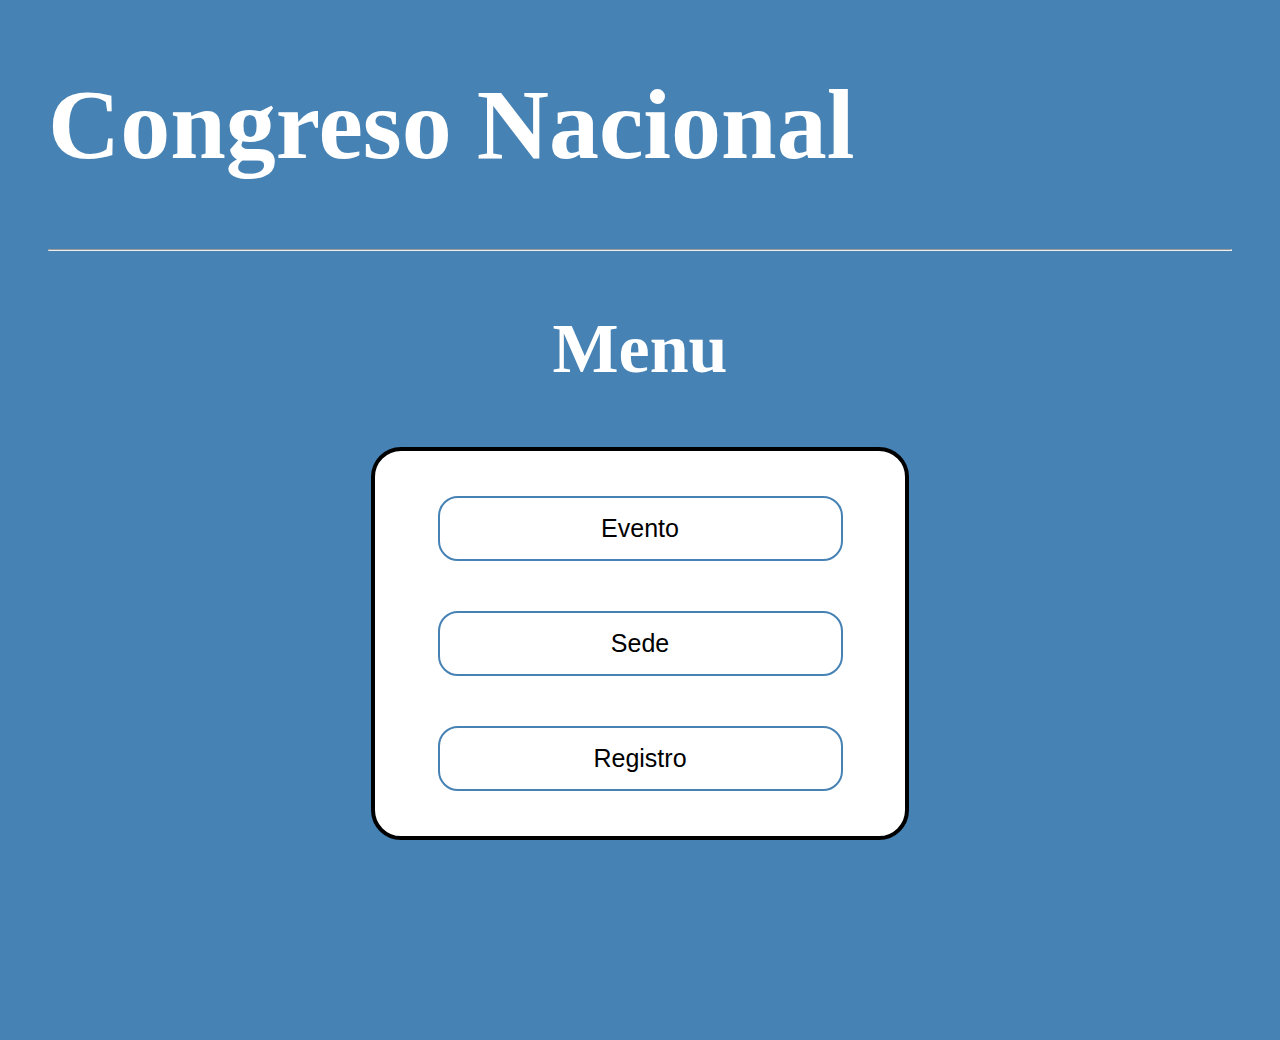
<file: index.html>
<!DOCTYPE html>
<html>
<head>
    <meta charset="UTF-8">
    <meta name="viewport" content="width=s, initial-scale=1.0">
    <title>Menu</title>
    <link rel="stylesheet" type="text/css" href="css/estilos.css">
</head>
<body>
    <h1>Congreso Nacional</h1>
    <hr>
    <h2>Menu</h2>
    <div id="div_menu">
        <a href="evento.html">
            <button id="btn_menu">Evento</button>
        </a>
        <a href="sede.html">
            <button id="btn_menu">Sede</button>
        </a>
        <a href="registro.html">
            <button id="btn_menu">Registro</button>
        </a>
    </div>
</body>
</html>
</file>
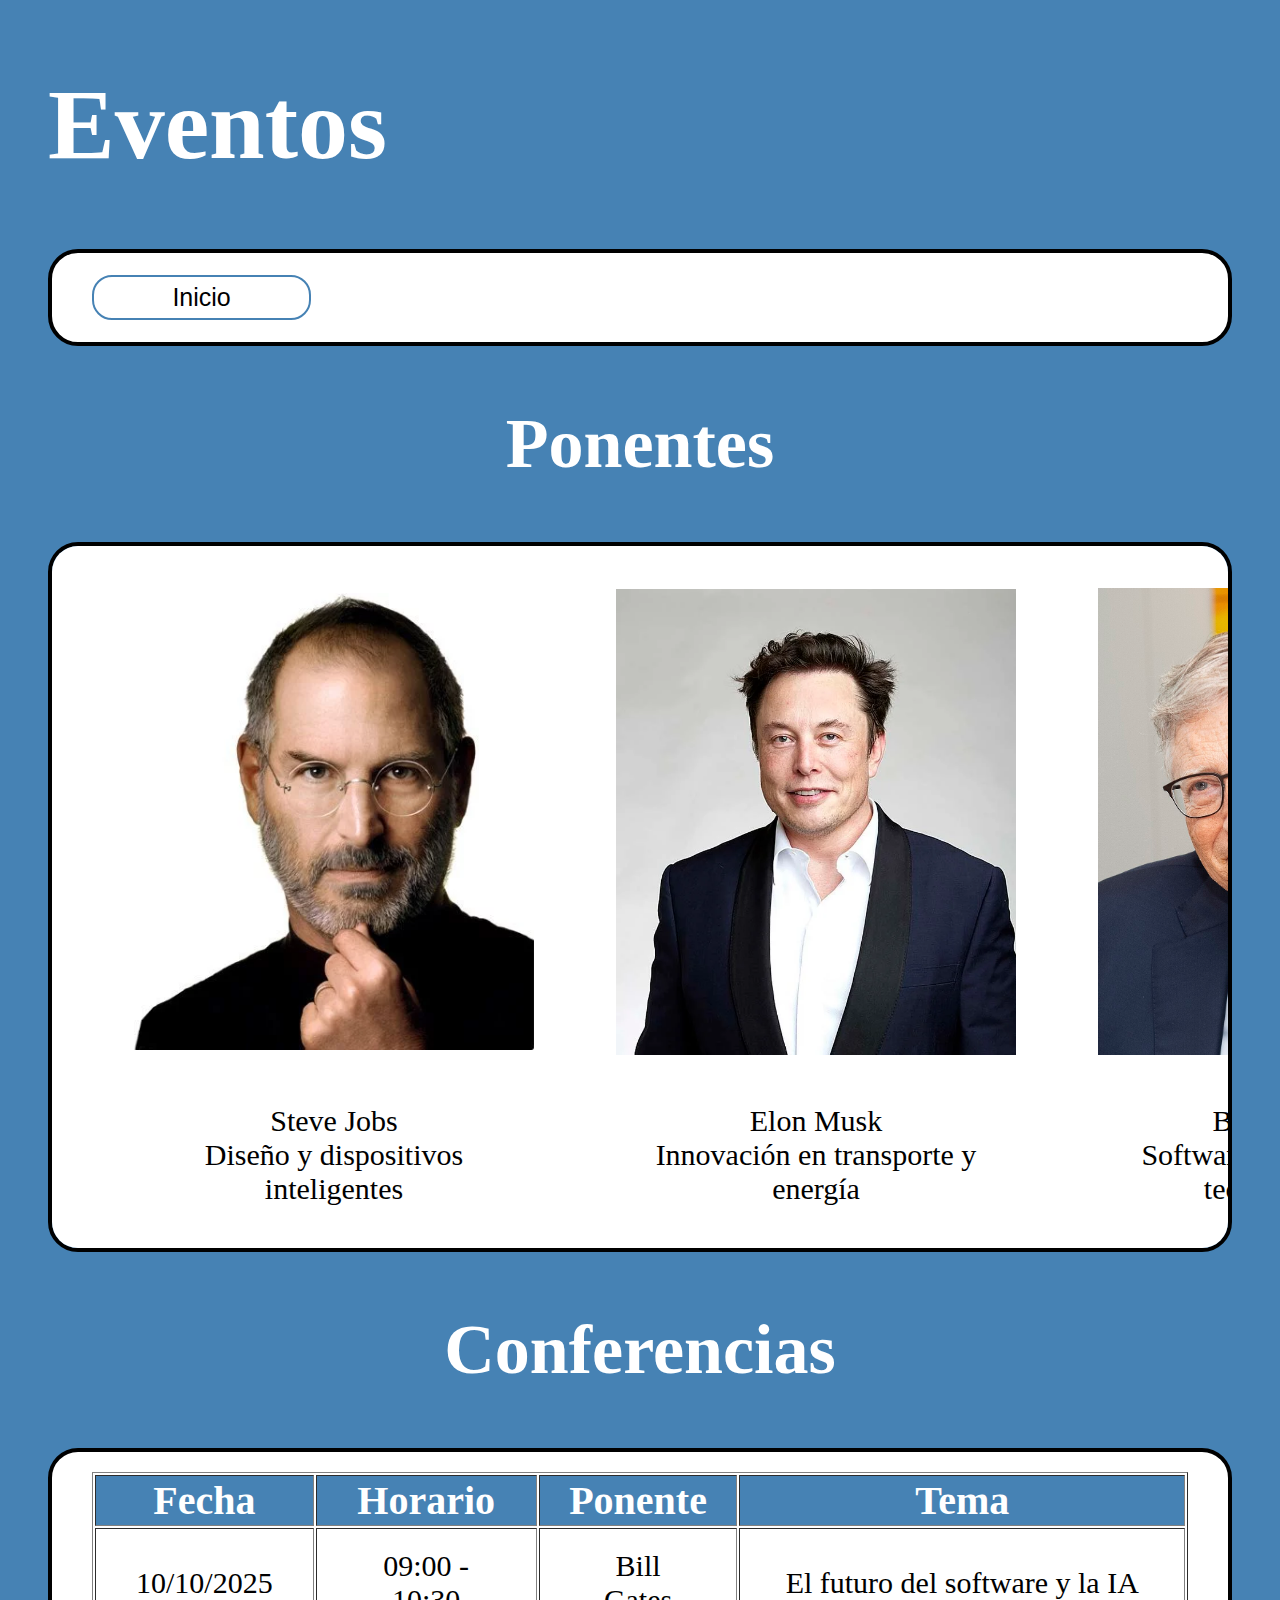
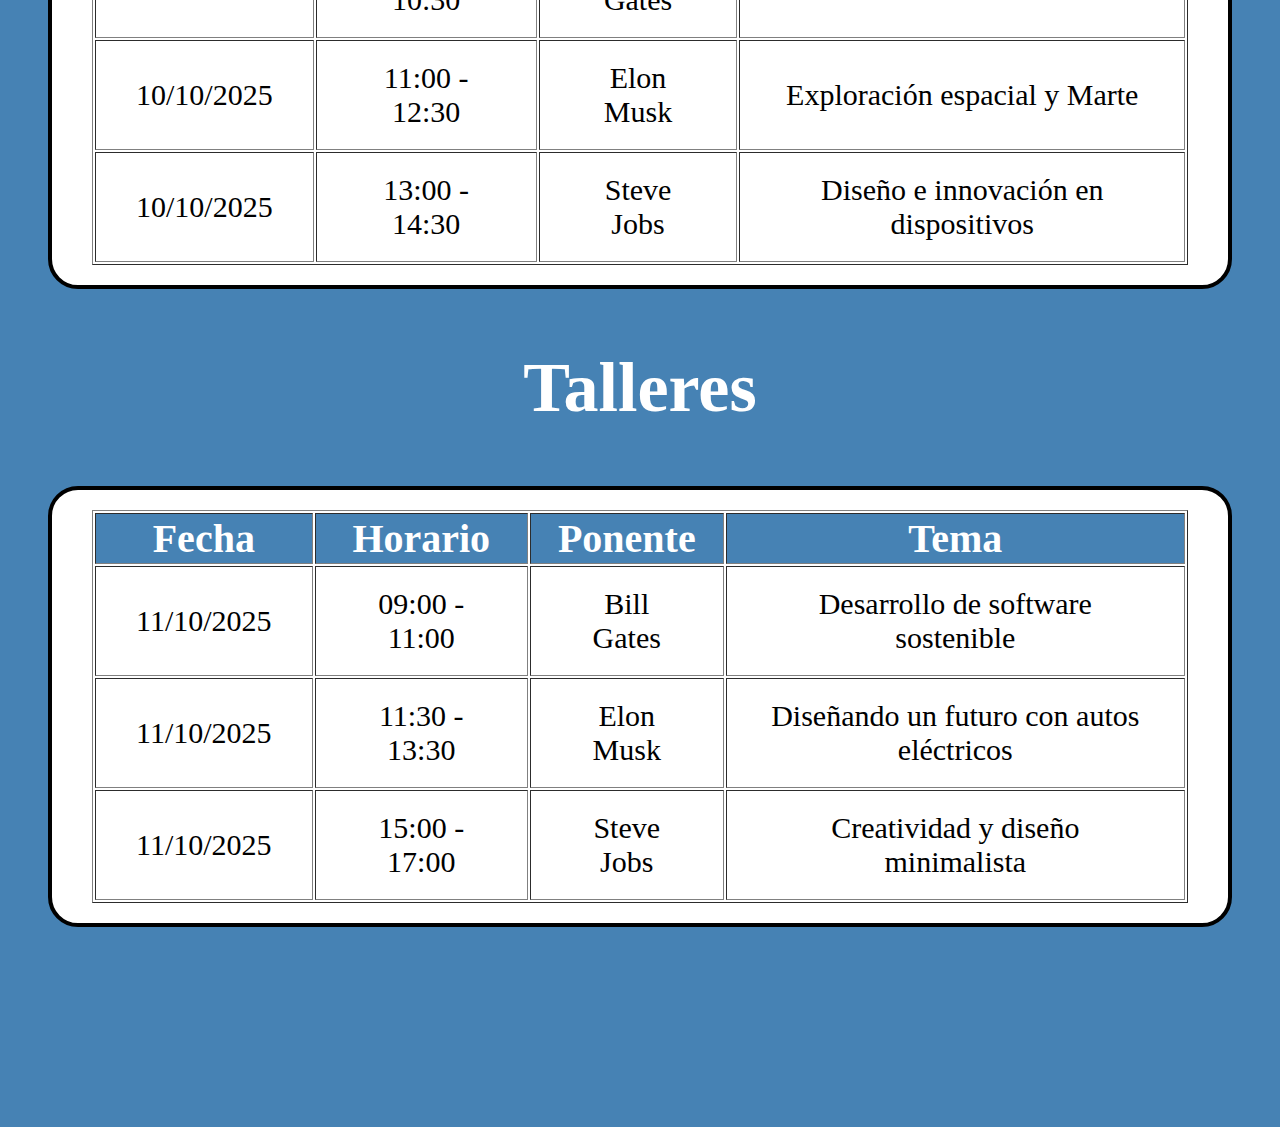
<file: evento.html>
<!DOCTYPE html>
<html>
<head>
    <meta charset="UTF-8">
    <meta name="viewport" content="width=device-width, initial-scale=1.0">
    <link rel="stylesheet" type="text/css" href="css/estilos.css">
    <title>Document</title>
</head>
<body>
    <h1>Eventos</h1>
    <div id="div_even">
        <a href="index.html">
            <button id="btn_even">Inicio</button>
        </a>
    </div>
    <h2>Ponentes</h2>
    <div id="div_even">
        <table id="table_even" border="0">
            <tr>
                <td><img src="imagenes/450_1000.png" alt="Steve Jobs" width="400"></td>
                <td><img src="imagenes/Elon_Musk_Royal_Society.png" alt="Elon Musk" width="400"></td>
                <td><img src="imagenes/Bill_Gates_-_2023_-_P062021-967902_(cropped).png" alt="Bill Gates" width="350">
                </td>
            </tr>
            <tr>
                <td>Steve Jobs<br>Diseño y dispositivos inteligentes</td>
                <td>Elon Musk<br>Innovación en transporte y energía</td>
                <td>Bill Gates<br>Software y filantropía tecnológica</td>
            </tr>
        </table>
    </div>
    <h2>Conferencias</h2>
    <div id="div_even">
        <table id="table_even" border="1">
            <tr>
                <th>Fecha</th>
                <th>Horario</th>
                <th>Ponente</th>
                <th>Tema</th>
            </tr>
            <tr>
                <td>10/10/2025</td>
                <td>09:00 - 10:30</td>
                <td class="ponente">Bill Gates</td>
                <td>El futuro del software y la IA</td>
            </tr>
            <tr>
                <td>10/10/2025</td>
                <td>11:00 - 12:30</td>
                <td class="ponente">Elon Musk</td>
                <td>Exploración espacial y Marte</td>
            </tr>
            <tr>
                <td>10/10/2025</td>
                <td>13:00 - 14:30</td>
                <td class="ponente">Steve Jobs</td>
                <td>Diseño e innovación en dispositivos</td>
            </tr>

        </table>
    </div>
    <h2>Talleres</h2>
    <div id="div_even">
        <table id="table_even" border="1">
            <tr>
                <th>Fecha</th>
                <th>Horario</th>
                <th>Ponente</th>
                <th>Tema</th>
            </tr>
            <tr>
                <td>11/10/2025</td>
                <td>09:00 - 11:00</td>
                <td class="ponente">Bill Gates</td>
                <td>Desarrollo de software sostenible</td>
            </tr>
            <tr>
                <td>11/10/2025</td>
                <td>11:30 - 13:30</td>
                <td class="ponente">Elon Musk</td>
                <td>Diseñando un futuro con autos eléctricos</td>
            </tr>
            <tr>
                <td>11/10/2025</td>
                <td>15:00 - 17:00</td>
                <td class="ponente">Steve Jobs</td>
                <td>Creatividad y diseño minimalista</td>
            </tr>
        </table>
    </div>
</body>
</html>
</file>
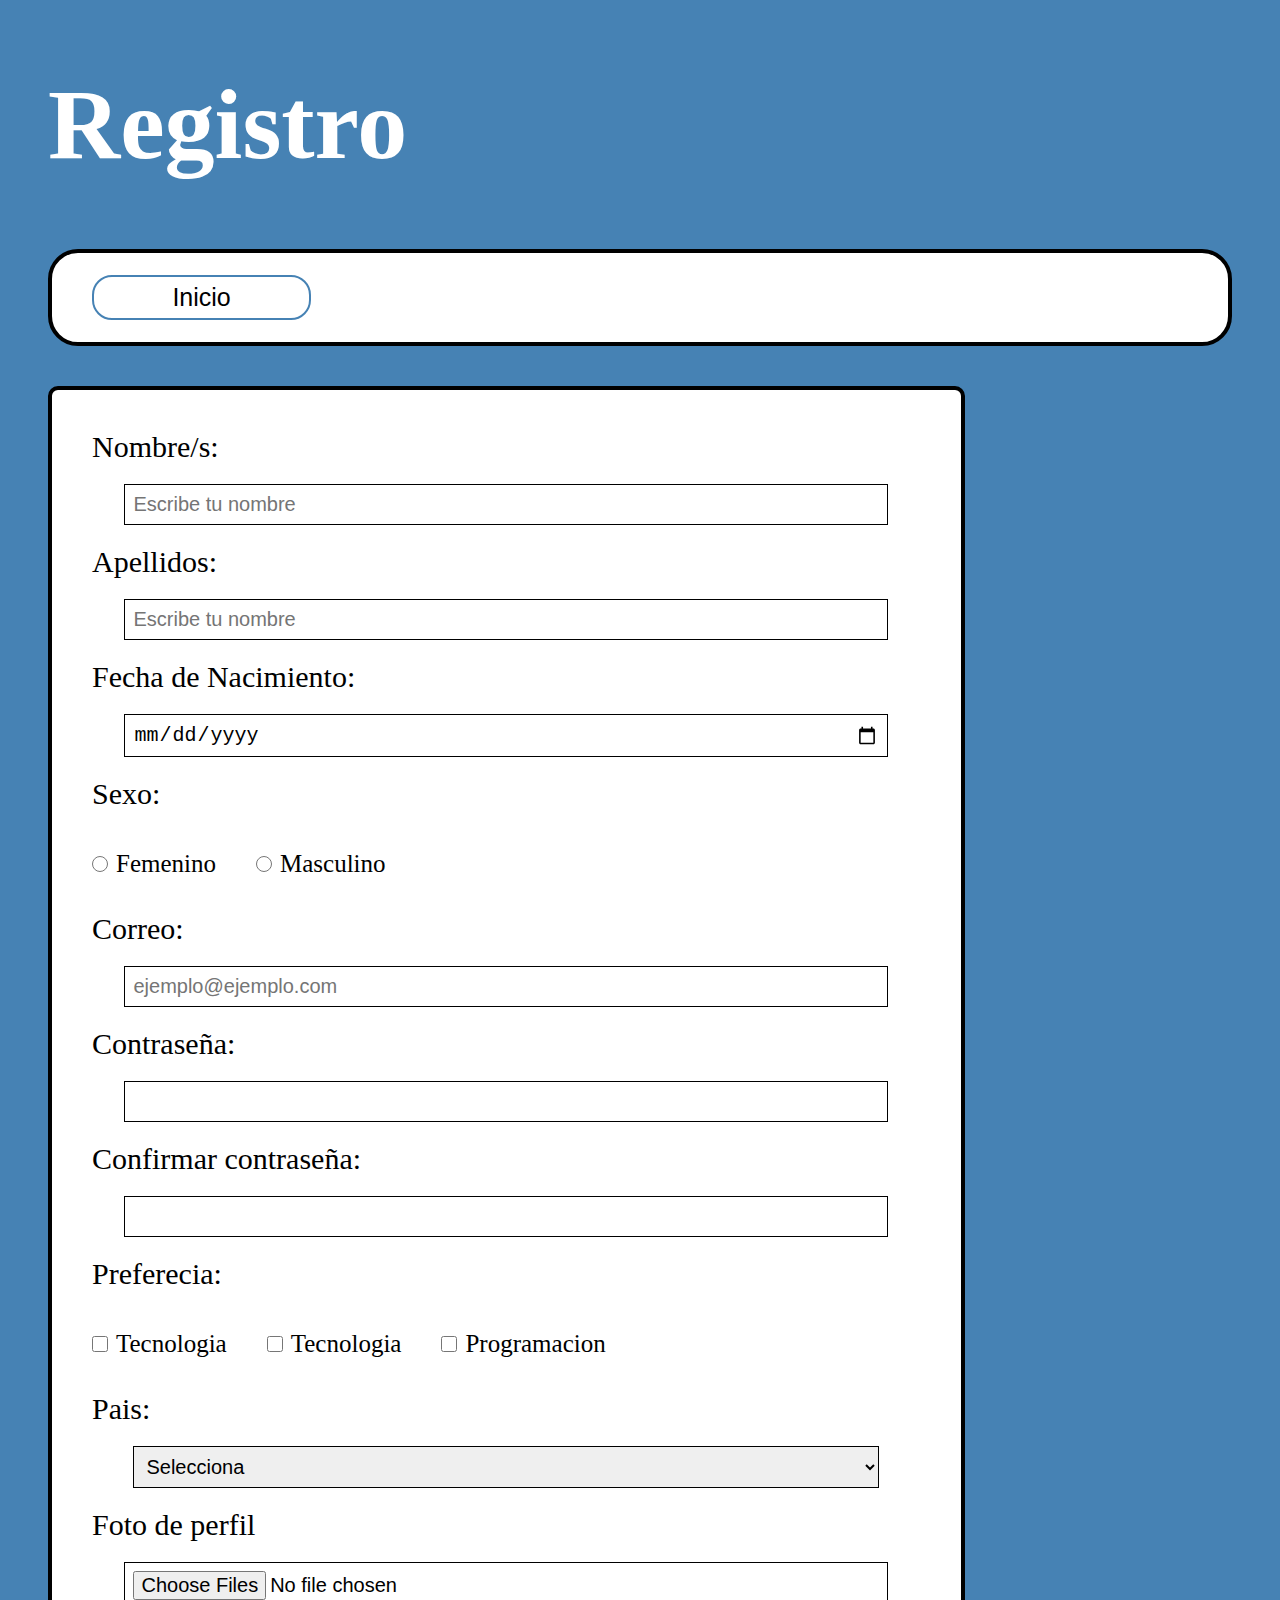
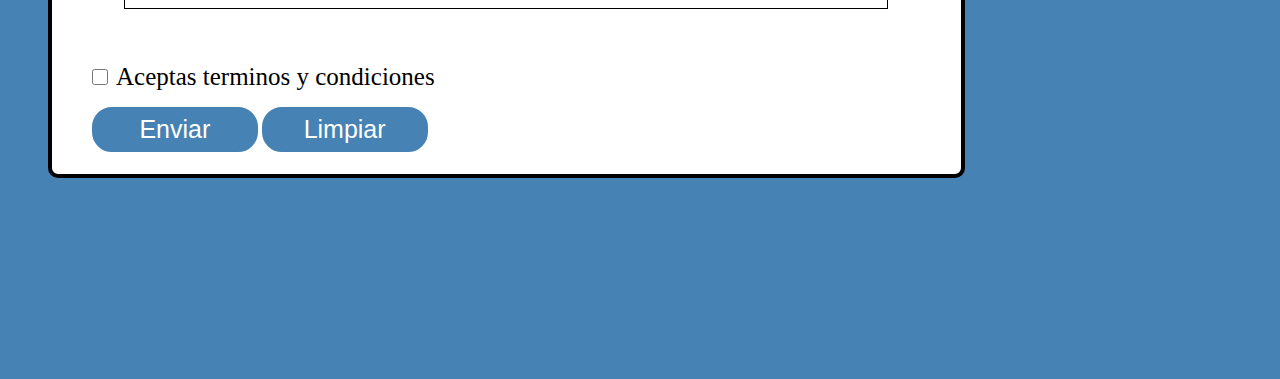
<file: registro.html>
<!DOCTYPE html>
<html>
<head>
    <meta charset="UTF-8">
    <meta name="viewport" content="width=device-width, initial-scale=1.0">
    <link rel="stylesheet" type="text/css" href="css/estilos.css">
    <title>Registro</title>
</head>
<body>
    <h1>Registro</h1>
    <div id="div_reg">
        <a href="index.html">
            <button id="btn_reg">Inicio</button>
        </a>
    </div>
    
    <form id="contacto-form" action="#" method="post">
        <label for="">Nombre/s: </label>
        <input type="text" name="nombre" id="nombre" placeholder="Escribe tu nombre" required>

        <label for="">Apellidos: </label>
        <input type="text" name="nombre" id="nombre" placeholder="Escribe tu nombre" required>

        <label for="fecha">Fecha de Nacimiento: </label>
        <input type="date" id="fecha" name="fecha">

        <label for="sexo">Sexo: </label>
        <div id="div_radio">
            <label><input type="radio" id="femenino" name="sexo" value="femenino">Femenino</label>
            <label><input type="radio" id="masculino" name="sexo" value="masculino">Masculino</label>
        </div>

        <label for="correo">Correo: </label>
        <input type="email" id="correo" name="correo" required placeholder="ejemplo@ejemplo.com">

        <label for="password">Contraseña: </label>
        <input type="password" id="password" name="password" required>

        <label for="confirpassword">Confirmar contraseña: </label>
        <input type="password" id="confirpassword" name="confirpassword" required>

        <label for="preferencia">Preferecia: </label>
        <div id="checkbox_pref">
            <label for="">
                <input type="checkbox" id="Tecnologia" name="preferencia" value="Tecnologia">Tecnologia
            </label>
            <label for="">
                <input type="checkbox" id="Robotica" name="preferencia" value="Tecnologia">Tecnologia
            </label>
            <label for="">
                <input type="checkbox" id="Programacion" name="preferencia" value="Programacion">Programacion
            </label>
        </div>

        <label for="pais">Pais: </label>
        <select name="pais" id="select_pais">
            <option value>Selecciona</option>
            <option value="0">Mexico</option>
            <option value="1">USA</option>
            <option value="2">Canada</option>
            <option value="3">Colombia</option>
            <option value="4">Chile</option>
            <option value="5">Argentina</option>
            <option value="6">Peru</option>
        </select>

        <label for="foto">Foto de perfil</label>
        <input type="file" id="foto" name="foto" multiple accept="..jpg, .jpeg, .png, .HEIC">

        <div id="checkbox_pref">
            <label>
                <input type="checkbox" id="aceptar" name="aceptar" value="aceptado" required> Aceptas terminos y
                condiciones
            </label>
        </div>

        <button type="submit">Enviar</button>
        <button type="reset">Limpiar</button>
    </form>
</body>
</html>
</file>
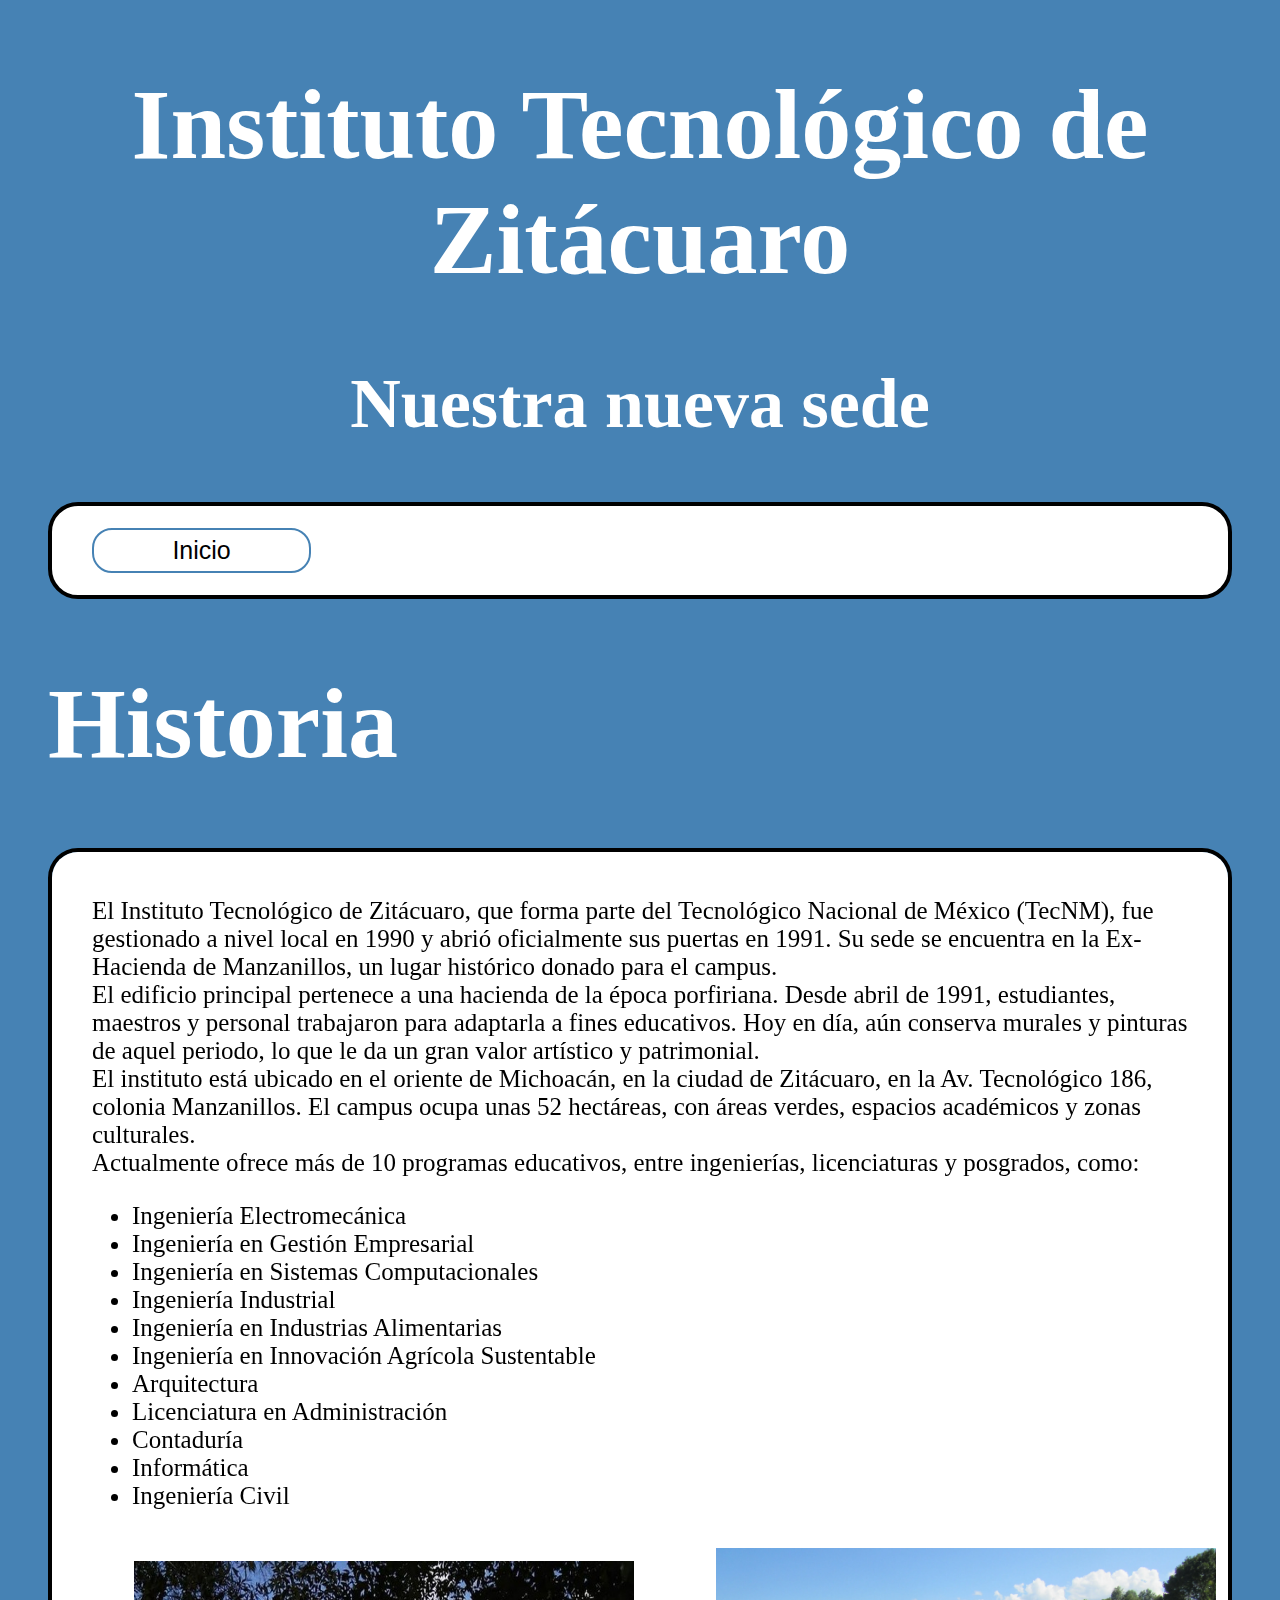
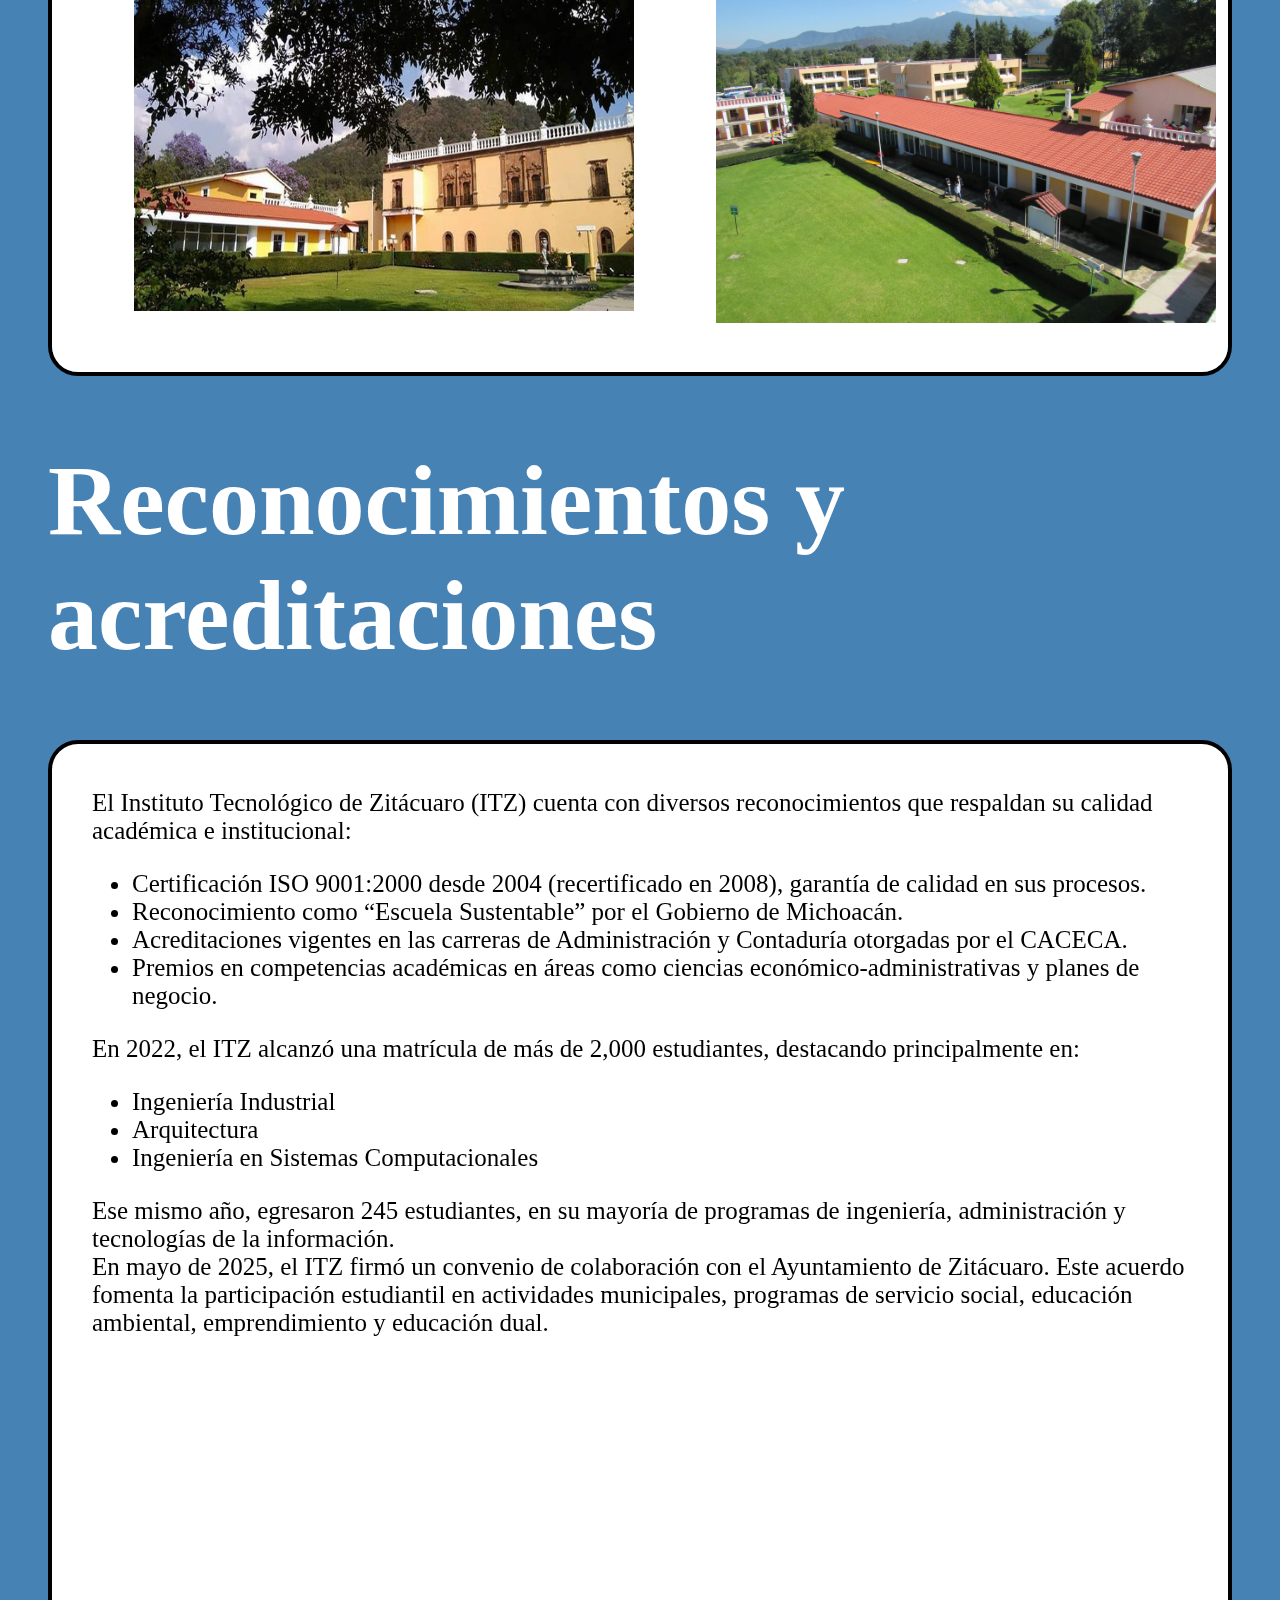
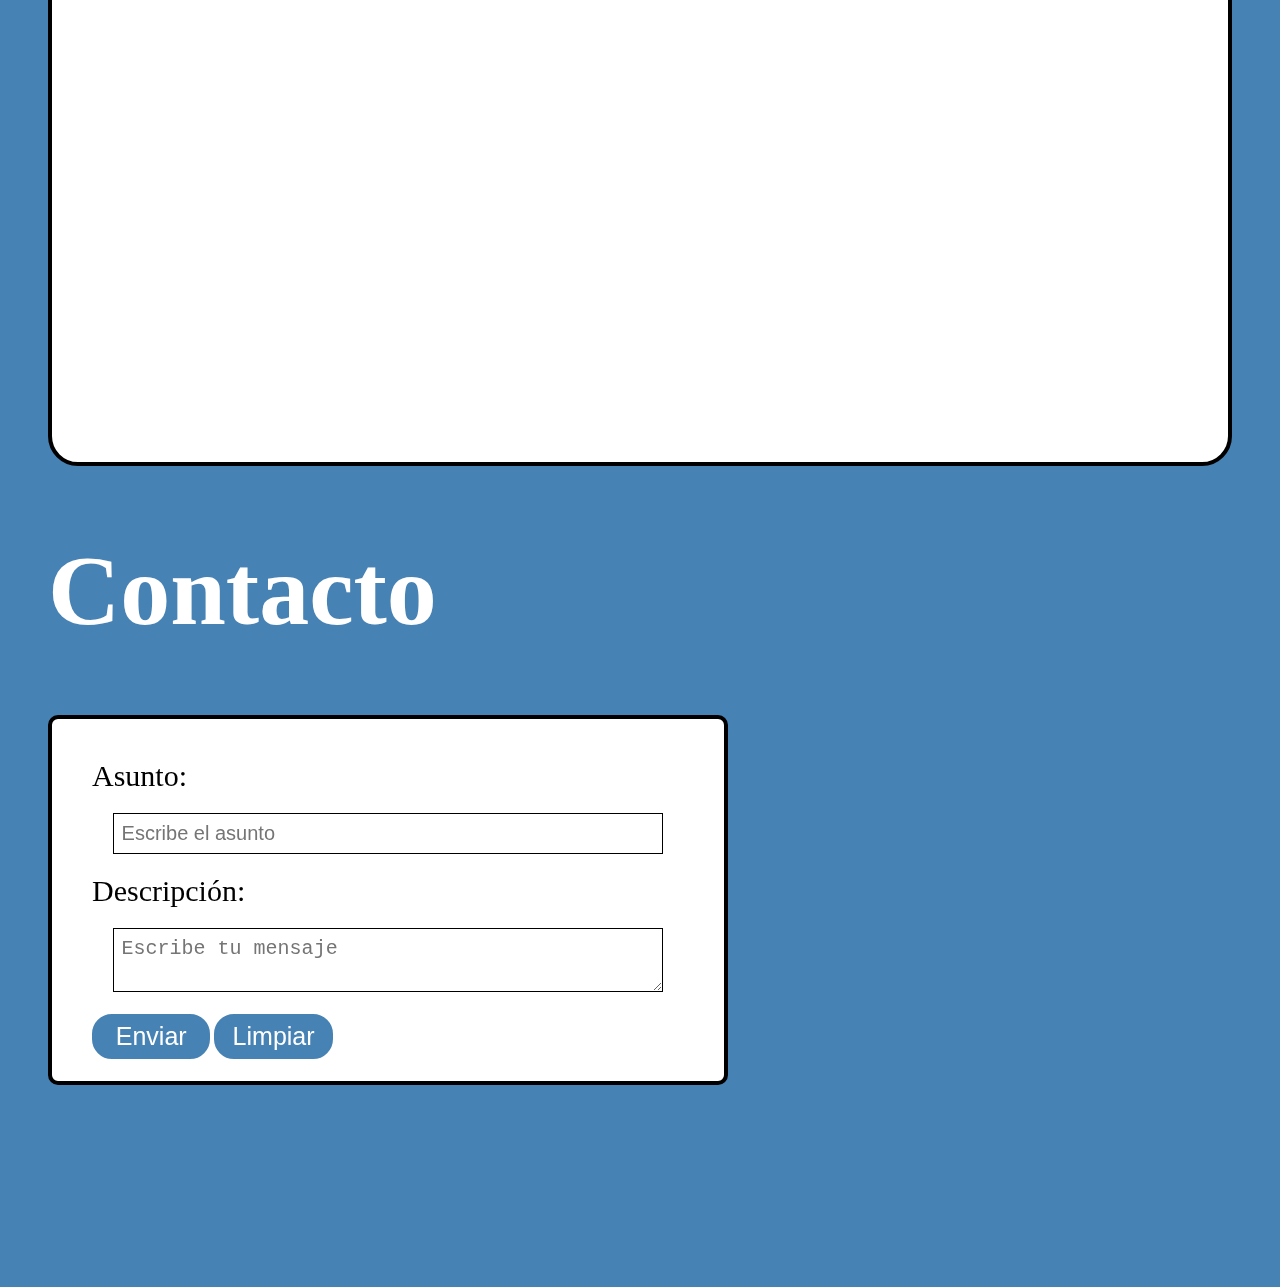
<file: sede.html>
<!DOCTYPE html>
<html>
<head>
    <meta charset="UTF-8">
    <meta name="viewport" content="width=device-width, initial-scale=1.0">
    <link rel="stylesheet" type="text/css" href="css/estilos.css">
    <title>Sede</title>
</head>
<body>
    <h1 id="h1_sede">Instituto Tecnológico de Zitácuaro</h1>
    <h2>Nuestra nueva sede</h2>
    <div id="div_sede">
        <a href="index.html">
            <button id="btn_sede">Inicio</button>
        </a>
    </div>
    <h1>Historia</h1>
    <div id="div_sede">
        <p>El Instituto Tecnológico de Zitácuaro, que forma parte del Tecnológico Nacional de México
            (TecNM), fue gestionado a nivel local en 1990 y abrió oficialmente sus puertas en 1991. Su
            sede se encuentra en la Ex-Hacienda de Manzanillos, un lugar histórico donado para el campus.
            <br>El edificio principal pertenece a una hacienda de la época porfiriana. Desde abril de
            1991, estudiantes, maestros y personal trabajaron para adaptarla a fines educativos. Hoy en
            día, aún conserva murales y pinturas de aquel periodo, lo que le da un gran valor artístico
            y patrimonial. <br>El instituto está ubicado en el oriente de Michoacán, en la ciudad de
            Zitácuaro, en la Av. Tecnológico 186, colonia Manzanillos. El campus ocupa unas 52 hectáreas,
            con áreas verdes, espacios académicos y zonas culturales. <br>Actualmente ofrece más de 10
            programas educativos, entre ingenierías, licenciaturas y posgrados, como:
        </p>
        <ul>
            <li>Ingeniería Electromecánica</li>
            <li>Ingeniería en Gestión Empresarial</li>
            <li>Ingeniería en Sistemas Computacionales</li>
            <li>Ingeniería Industrial</li>
            <li>Ingeniería en Industrias Alimentarias</li>
            <li>Ingeniería en Innovación Agrícola Sustentable</li>
            <li>Arquitectura</li>
            <li>Licenciatura en Administración</li>
            <li>Contaduría</li>
            <li>Informática</li>
            <li>Ingeniería Civil</li>
        </ul>
        <table id="table_sede">
            <tr>
                <td><img src="imagenes/ITZ-R.png" alt="Edificio" width="500" height="350"></td>
                <td><img src="imagenes/IMG_1608.png" alt="Gimnasio" width="500"></td>
                <td><img src="imagenes/3.png" alt="Alberca" width="500"></td>
            </tr>
        </table>
    </div>
    <h1>Reconocimientos y acreditaciones</h1>
    <div id="div_sede">
        <p>
            El Instituto Tecnológico de Zitácuaro (ITZ) cuenta con diversos reconocimientos que
            respaldan su calidad académica e institucional:
        </p>
        <ul>
            <li>
                Certificación ISO 9001:2000 desde 2004 (recertificado en 2008), garantía de calidad en
                sus procesos.
            </li>
            <li>
                Reconocimiento como “Escuela Sustentable” por el Gobierno de Michoacán.
            </li>
            <li>
                Acreditaciones vigentes en las carreras de Administración y Contaduría otorgadas por
                el CACECA.
            </li>
            <li>
                Premios en competencias académicas en áreas como ciencias económico-administrativas y
                planes de negocio.
            </li>
        </ul>
        <p>En 2022, el ITZ alcanzó una matrícula de más de 2,000 estudiantes, destacando principalmente
            en:
        </p>
        <ul>
            <li>Ingeniería Industrial</li>
            <li>Arquitectura</li>
            <li>Ingeniería en Sistemas Computacionales</li>
        </ul>
        <p>
            Ese mismo año, egresaron 245 estudiantes, en su mayoría de programas de ingeniería,
            administración y tecnologías de la información. <br>En mayo de 2025, el ITZ firmó un
            convenio de colaboración con el Ayuntamiento de Zitácuaro. Este acuerdo fomenta la
            participación estudiantil en actividades municipales, programas de servicio social, educación
            ambiental, emprendimiento y educación dual.
        </p>
        <iframe id="video" width="1000" height="600" src="https://www.youtube.com/embed/g5t8XqXg8mw?si=ZfTwLBXHV5Cnbyh9"
            title="YouTube video player" frameborder="0" allow="accelerometer; autoplay; clipboard-write; 
        encrypted-media; gyroscope; picture-in-picture; web-share" referrerpolicy="strict-origin-when-cross-origin"
            allowfullscreen>
        </iframe>
    </div>
    <h1>Contacto</h1>
    <div>
        <form class="contact-form" action="#" method="post">
            <label for="asunto">Asunto:</label>
            <input type="text" id="asunto" name="asunto" placeholder="Escribe el asunto" required>

            <label for="descripcion">Descripción:</label>
            <textarea id="descripcion" name="descripcion" placeholder="Escribe tu mensaje" required></textarea>

            <button type="submit">Enviar</button>
            <button type="reset" class="limpiar">Limpiar</button>
        </form>
    </div>
</body>
</html>
</file>
<file: css/estilos.css>
/*index*/
body{
    background-color: steelblue;
    padding: 0px 40px;
    margin-bottom: 200px;
}

h1{
    font-size: 100px;
    color: white;
}

h2{
    font-size: 70px;
    color: white;
    text-align: center;
}

p{
    font-size: 25px;
}

#div_menu{
    background-color: white;
    padding: 20px 40px;
    border-radius: 30px;
    width: 50vh;
    margin: 0 auto;
    border: 4px solid black;
    text-align: center;
}

#btn_menu{
    width: 90%;
    padding: 15px;
    margin: 25px auto;
    height: 65px;
    background-color: white;
    color: black;
    border-radius: 20px;
    border-style: solid;
    border-color: steelblue;
    font-size: 25px;
}

#btn_menu:hover{
    width: 90%;
    padding: 15px;
    margin: 25px auto;
    height: 65px;
    background-color: steelblue;
    color: white;
    border-radius: 20px;
    border-style: solid;
    font-size: 25px;
}





/*evento*/
#div_even{
    background-color: white;
    padding: 20px 40px;
    border-radius: 30px;
    border: 4px solid black;
    margin: 40px auto;
    overflow-x: auto;  
    max-width: 100%; 
}

#btn_even{
    width: 20%;
    margin: 2px auto;
    height: 45px;
    background-color: white;
    color: black;
    border-radius: 20px;
    border-style: solid;
    border-color: steelblue;
    font-size: 25px;
}

#btn_even:hover{
    width: 20%;
    margin: 2px auto;
    height: 45px;
    background-color: steelblue;
    color: white;
    border-radius: 20px;
    border-style: solid;
    border-color: steelblue;
    font-size: 25px;
}

#table_even{
    margin: 0 auto;
}

td{
    padding: 20px 40px;
    text-align: center;
    margin: 0 auto;
    font-size: 30px;
}

th{
    background-color: steelblue;
    color: white;
    font-size: 40px;
}





/*sede*/
#h1_sede{
    text-align: center;
    font-size: 100px;
    color: white;
}

#div_sede{
    background-color: white;
    padding: 20px 40px;
    border-radius: 30px;
    border: 4px solid black;
    margin: 40px auto;
    overflow-x: auto;  
    max-width: 100%; 
}

#btn_sede{
    width: 20%;
    margin: 2px auto;
    height: 45px;
    background-color: white;
    color: black;
    border-radius: 20px;
    border-style: solid;
    border-color: steelblue;
    font-size: 25px;
    text-align: center;
}

#btn_sede:hover{
    width: 20%;
    margin: 2px auto;
    height: 45px;
    background-color: steelblue;
    color: white;
    border-radius: 20px;
    border-style: solid;
    border-color: steelblue;
    font-size: 25px;
}

#table_sede{
    margin: 0 auto;
}

#video{
    margin: 0 auto;
    display: block;
    padding: 40px 40px;
}

form{
    background-color: white;
    padding: 20px 40px;
    border-radius: 10px;
    border: 4px solid black;
    width: 50%;

}

input,select,textarea{
     width: 90%;
    display: block;
    padding: 8px;
    margin: 20px auto;
    border-width: 1px;
    border-style: solid;
    border-color: black;
    font-size: 20px;
}

label{
    display: block;
    margin-top: 20px;
    font-size: 30px;
}

button[type="submit"]{
    width: 20%;
    margin: 2px auto;
    height: 45px;
    background-color: steelblue;
    color: white;
    border-radius: 20px;
    border-style: solid;
    border-color: steelblue;
    font-size: 25px;
    text-align: center;
}

button[type="submit"]:hover{
    width: 20%;
    margin: 2px auto;
    height: 45px;
    background-color: green;
    color: white;
    border-radius: 20px;
    border-style: solid;
    border-color: green;
    font-size: 25px;
    text-align: center;
}

button[type="reset"]{
    width: 20%;
    margin: 2px auto;
    height: 45px;
    background-color: steelblue;
    color: white;
    border-radius: 20px;
    border-style: solid;
    border-color: steelblue;
    font-size: 25px;
    text-align: center;
}

button[type="reset"]:hover{
    width: 20%;
    margin: 2px auto;
    height: 45px;
    background-color: red;
    color: white;
    border-radius: 20px;
    border-style: solid;
    border-color: red;
    font-size: 25px;
    text-align: center;
}

li{
    font-size: 25px;
}





/*registro*/
#div_reg{
    background-color: white;
    padding: 20px 40px;
    border-radius: 30px;
    border: 4px solid black;
    margin: 40px auto;
}

#btn_reg{
    width: 20%;
    margin: 2px auto;
    height: 45px;
    background-color: white;
    color: black;
    border-radius: 20px;
    border-style: solid;
    border-color: steelblue;
    font-size: 25px;
}

#btn_reg:hover{
    width: 20%;
    margin: 2px auto;
    height: 45px;
    background-color: steelblue;
    color: white;
    border-radius: 20px;
    border-style: solid;
    border-color: steelblue;
    font-size: 25px;
}

#contacto-form{
    background-color: white;
    padding: 20px 40px;
    border-radius: 10px;
    border: 4px solid black;
    width: 70%;

}

#div_radio{
  display: flex;
    justify-content: left;
    gap: 40px;
    margin-top: 5px;
}

#div_radio label {
    display: inline-flex;
    align-items: center;
    gap: 8px;
    cursor: pointer;
    user-select: none;
    font-size: 25px;
  }

  #div_radio input[type="radio"] {
    width: 16px;
    height: 16px;
    vertical-align: middle;
  }

  #checkbox_pref{
    display: flex;
    justify-content: left;
    gap: 40px;
    margin-top: 5px;
  }

  #checkbox_pref label{
    display: inline-flex;
    align-items: center;
    gap: 8px;
    cursor: pointer;
    user-select: none;
    font-size: 25px;
  }

  #checkbox_pref input[type="checkbox"]{
    width: 16px;
    height: 16px;
    vertical-align: middle;
    font-size: 25px;
  }
</file>
